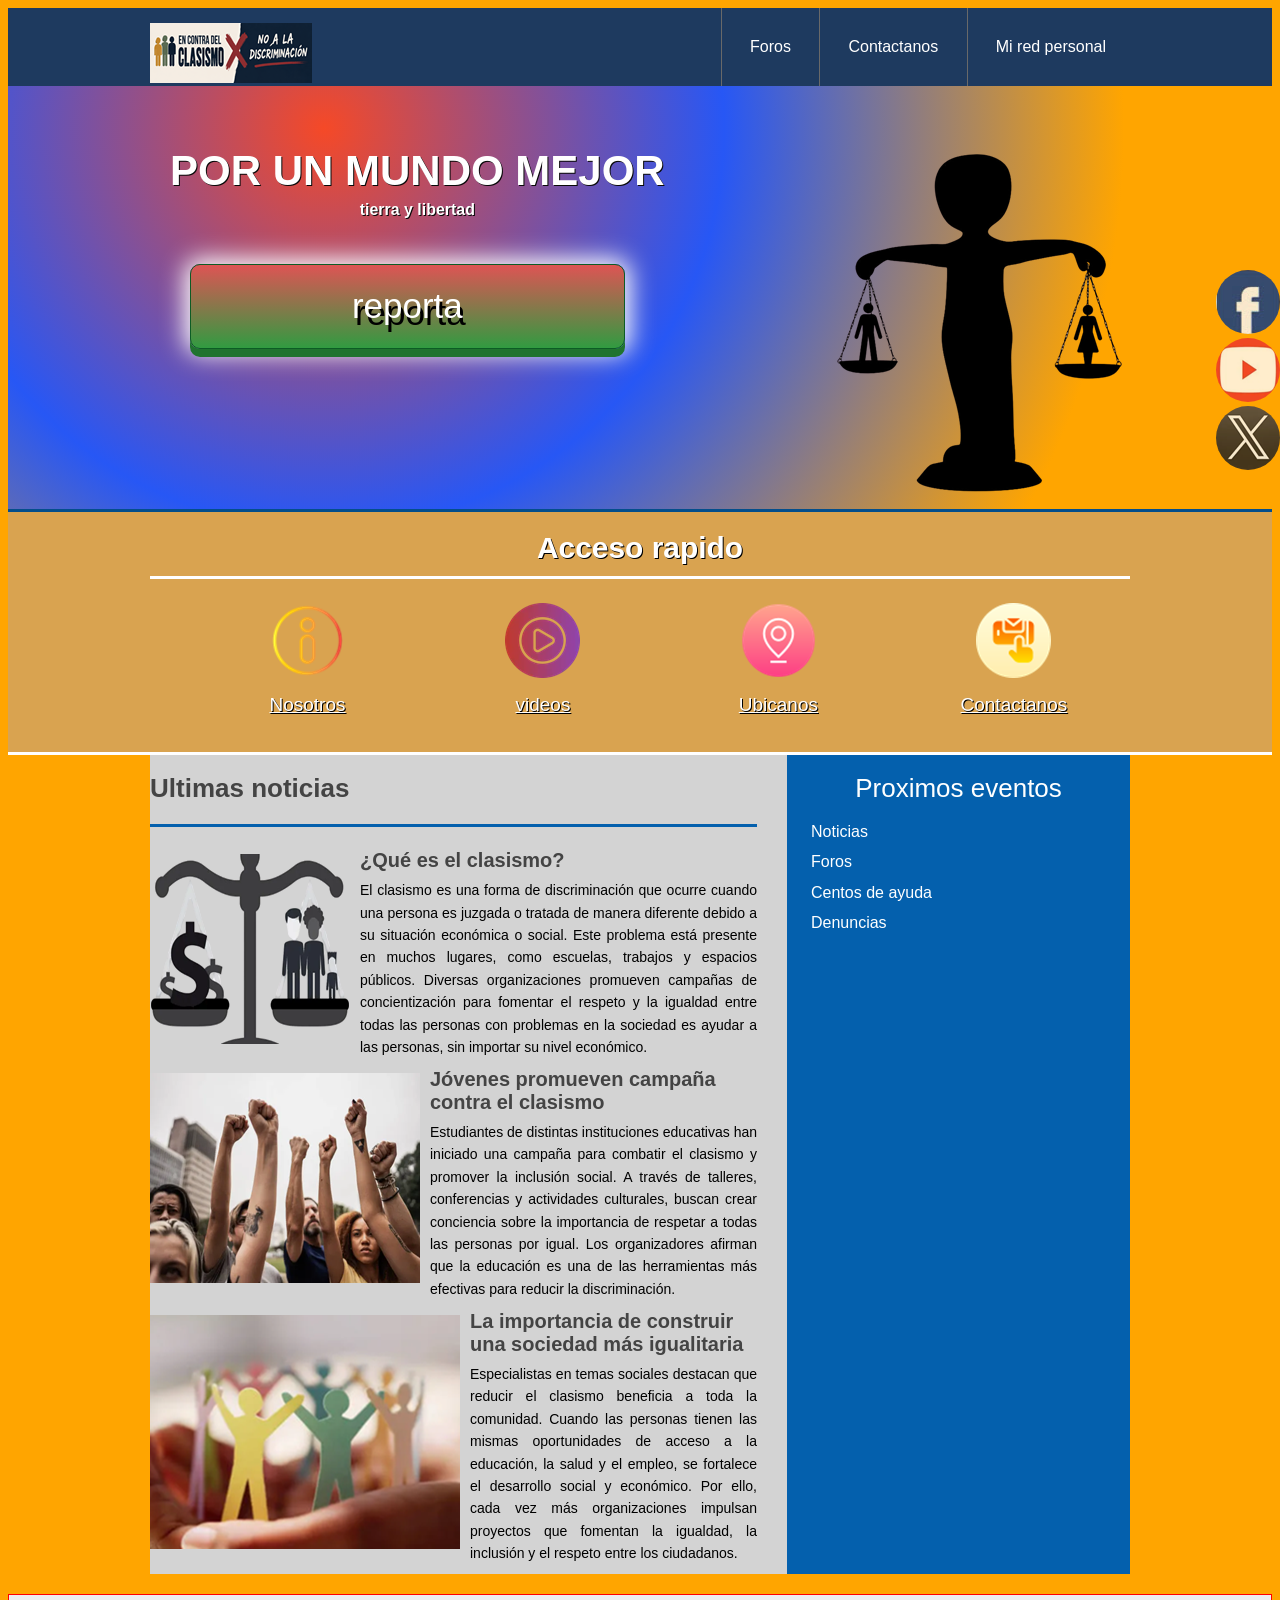
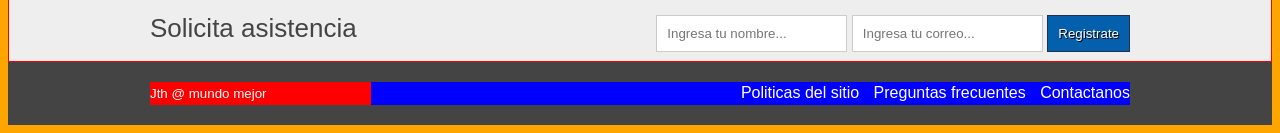
<file: index.html>
<!DOCTYPE html>
<html lang="es">
<head> 
	<meta charset="UTF-8">
	<title>Proyecto final</title>
    <link rel="stylesheet" href="estilo.css">
</head>
<body>
 <header class="encabezado" role="banner">
 	<div class="contenedor">
 		<a href="nosotros.html" class="logo">
 			<img src="en contra.png" alt="logo de mi piedepagina">
 		</a>
 		<nav role ="navigation">
 			<ul>
 				<li><a href="https://www.congresosinaloa.gob.mx/comunicados/racismo-y-clasismo-problemas-vigentes-en-mexico-denuncian-activistas/">Foros</a></li>
 				<li><a href="reporta.html">Contactanos</a></li>
                <li><a href="https://www.instagram.com/jouthanolveratorres?igsh=MWw1aDM0ODk0N3dvMw==">Mi red personal</a></li>
 			</ul>
 		</nav>
 	</div>
 </header>
 <!--fin-->
 <div class="presentacion">
 	<div class="contenedor">
 		<div class="introduccion-presentacion">
 			<h1>POR UN MUNDO MEJOR <br><span>tierra y libertad</span></h1>
 			<a href="reporta.html" class="aprender-mas">reporta</a>
 		</div>
 		<img src="valansa.png" alt="foto del inicio">
 	</div>
 </div> 
    <!-- fin de presentacion-->
 <section class="acceso-rapido">
 		<div class="contenedor">
 			<h2>Acceso rapido</h2>
              <ul>
                
 				<figure>
 					<a href="nosotros.html"><img src="nosotros.png" alt="Nosotros"></a>
 					<figcaption><h3><a href="nosotros.html">Nosotros</a></h3></figcaption>
 				</figure>
                <figure>
                    <a href="videospg.html"><img src="videos.png" alt="Contactanos"></a>
                    <figcaption><h3><a href="videospg.html">videos</a></h3></figcaption>
                </figure> 				
 				<figure>
 					<a href="https://www.google.com/maps/place/Colegio+de+Bachilleres+Plantel+1+El+Rosario/@19.5117377,-99.203146,16z/data=!3m1!4b1!4m6!3m5!1s0x85d202a570f7eb97:0xdfb9239b4225f8d!8m2!3d19.5117327!4d-99.1982751!16s%2Fg%2F1hm3b6tvs?entry=ttu&g_ep=EgoyMDI2MDYxMC4wIKXMDSoASAFQAw%3D%3D"><img src="localizacion.png" alt="Ubicanos"></a>
 					<figcaption><h3><a href="https://www.google.com/maps/place/Colegio+de+Bachilleres+Plantel+1+El+Rosario/@19.5117377,-99.203146,16z/data=!3m1!4b1!4m6!3m5!1s0x85d202a570f7eb97:0xdfb9239b4225f8d!8m2!3d19.5117327!4d-99.1982751!16s%2Fg%2F1hm3b6tvs?entry=ttu&g_ep=EgoyMDI2MDYxMC4wIKXMDSoASAFQAw%3D%3D">Ubicanos</a></h3></figcaption>
 				</figure>
 				<figure>
 					<a href="reporta.html"><img src="contacto.png" alt="Contactanos"></a>
 					<figcaption><h3><a href="reporta.html">Contactanos</a></h3></figcaption>
 				</figure>
                </ul>
 		</div>
 	</section>  
    <!-- ---------fin -->
 	<div class="bloque-contenido">
 		<div class="contenedor">
 			<main class="articulos" role="main">
 				<h2>Ultimas noticias</h2>
 				<article>
 					<img src="bal.png" alt="balance del clasismo">
 					<h1><a href="https://www.ebsco.com/research-starters/political-science/classism">¿Qué es el clasismo?
</a></h1>
 					<p>El clasismo es una forma de discriminación que ocurre cuando una persona es juzgada o tratada de manera diferente debido a su situación económica o social. Este problema está presente en muchos lugares, como escuelas, trabajos y espacios públicos. Diversas organizaciones promueven campañas de concientización para fomentar el respeto y la igualdad entre todas las personas con problemas en la sociedad es ayudar a las personas, sin importar su nivel económico.

 					</p>
 				</article>
 				<article>
 					<img src="protesta.png" alt="imagen de Protestas">
 					<h1><a href="https://isjuventud.sonora.gob.mx/index.php/acerca-de/acciones/observatorio-juvenil/las-juventudes-frente-al-racismo-y-clasismo-en-mexico">Jóvenes promueven campaña contra el clasismo
</a></h1>
 					<p>Estudiantes de distintas instituciones educativas han iniciado una campaña para combatir el clasismo y promover la inclusión social. A través de talleres, conferencias y actividades culturales, buscan crear conciencia sobre la importancia de respetar a todas las personas por igual. Los organizadores afirman que la educación es una de las herramientas más efectivas para reducir la discriminación.
 					</p>
 				</article>
 				<article>
 					<img src="imprtancia.png" alt="personas de papel">
 					<h1><a href="https://elsoberano.mx/plumas-patrioticas/el-privilegio-como-origen-del-clasismo/">La importancia de construir una sociedad más igualitaria</a></h1>
 					<p>Especialistas en temas sociales destacan que reducir el clasismo beneficia a toda la comunidad. Cuando las personas tienen las mismas oportunidades de acceso a la educación, la salud y el empleo, se fortalece el desarrollo social y económico. Por ello, cada vez más organizaciones impulsan proyectos que fomentan la igualdad, la inclusión y el respeto entre los ciudadanos.
 					</p>
 				</article>
 			</main>
            <aside class="complementario" role="complementary">
         <h2>Proximos eventos</h2>
         <ul>
            <li><a href="https://www.milenio.com/temas/clasismo">Noticias</a></li>
            <li><a href="https://www.congresosinaloa.gob.mx/comunicados/racismo-y-clasismo-problemas-vigentes-en-mexico-denuncian-activistas/">Foros </a></li>
            <li><a href="https://www.cultura.cdmx.gob.mx/programas/programa/atencion-ciudadana">Centos de ayuda </a></li>
            <li><a href="reporta.html">Denuncias </a></li>
         </ul>
      </aside>
     </div>
 	</div> 
<!-- FIN DE BLOQUE-CONTENIDO -->
<section class="suscripcion">
    <div class="contenedor">
        <h2>Solicita asistencia</h2>
        <form action="https://formspree.io/f/xqeowrnb"method="POST">
            <input type="text" name="nombre" placeholder="Ingresa tu nombre..." required>
            <input type="email" name="email" placeholder="Ingresa tu correo..." required>
            <input type="submit" name="valor" value="Registrate">
        </form>
    </div>
</section> <!-- FIN SUSCRIPCION -->
<footer class="piedepagina" role="contentinfo">
    <div class="contenedor">
        <small>Jth @ mundo mejor</small>
        <nav>
            <ul>
                <li><a href="politicas.html">Politicas del sitio</a></li>
                <li><a href="preguntas.html">Preguntas frecuentes</a></li>
                <li><a href="reporta.html">Contactanos</a></li>
            </ul>
        </nav>
    </div>
</footer>
           <!--  fin pie de pagina  -->
<div class="social">
    <a href="https://www.facebook.com/?locale=es_LA" title="facebook"><img src="face.jpg" alt="facebook"></a>
    <a href="https://www.youtube.com/watch?v=yh2ITl54jss" title="Youtube"><img src="you.png" alt="youtube"></a>
    <a href="https://x.com/?lang=es" title="twitter"><img src="twit.png" alt="twitter"></a>
</div>
  <!--  fin social -->
<audio id="musica" autoplay loop>
    <source src="Song1.mp3" type="audio/mpeg">
</audio>

<script>
    document.getElementById("musica").volume = 0.10;
</script>
</body>
</html>
</file>
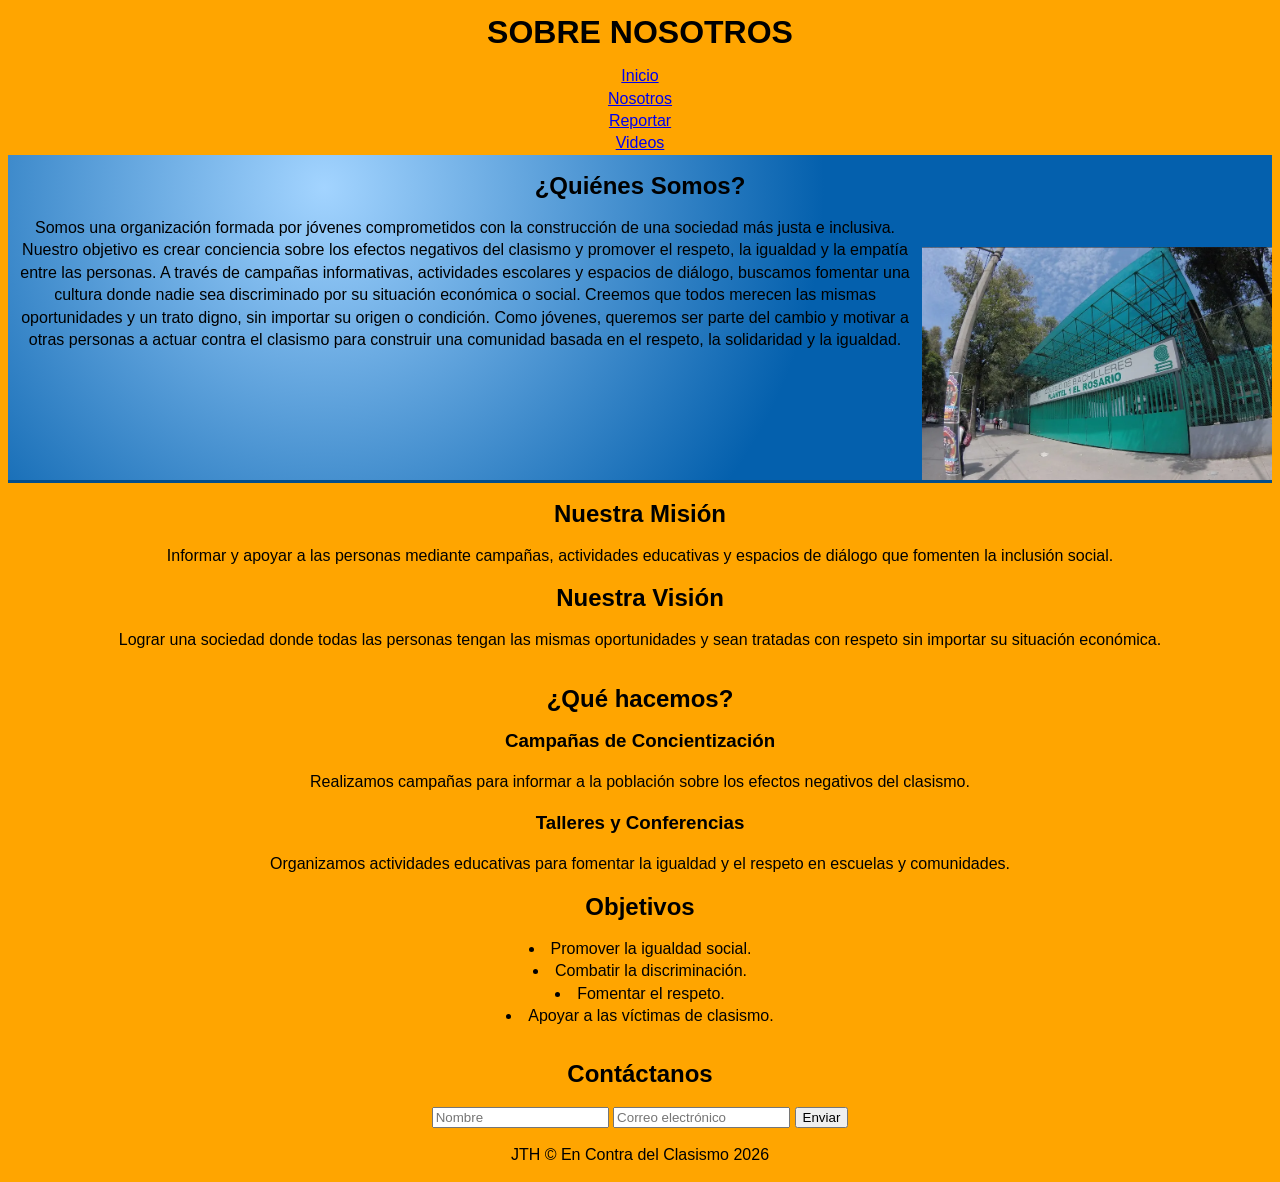
<file: nosotros.html>
<!DOCTYPE html>
<html lang="es">
<head>
    <meta charset="UTF-8">
    <title>Nosotros - En Contra del Clasismo</title>
    <link rel="stylesheet" href="estilo2.css">
</head>

<body>

<header>
    <div class="contenedor">

        <h1>SOBRE NOSOTROS</h1>
<nav>
    <a href="index.html">Inicio</a><br>
    <a href="nosotros.html">Nosotros</a><br>
    <a href="reporta.html">Reportar</a><br>
    <a href="videospg.html">Videos</a>
</nav>

    </div>
</header>

<section class="presentacion">

    <h2>¿Quiénes Somos?</h2>

    <img src="bacho.png" alt="Nuestro equipo" width="350">

    <p>
        Somos una organización formada por jóvenes comprometidos con la construcción de una sociedad más justa e inclusiva. Nuestro objetivo es crear conciencia sobre los efectos negativos del clasismo y promover el respeto, la igualdad y la empatía entre las personas.

A través de campañas informativas, actividades escolares y espacios de diálogo, buscamos fomentar una cultura donde nadie sea discriminado por su situación económica o social. Creemos que todos merecen las mismas oportunidades y un trato digno, sin importar su origen o condición.

Como jóvenes, queremos ser parte del cambio y motivar a otras personas a actuar contra el clasismo para construir una comunidad basada en el respeto, la solidaridad y la igualdad.

    </p>

</section>

<section>

    <h2>Nuestra Misión</h2>

    <p>
        Informar y apoyar a las personas mediante campañas, actividades
        educativas y espacios de diálogo que fomenten la inclusión social.
    </p>

</section>

<section>

    <h2>Nuestra Visión</h2>

    <p>
        Lograr una sociedad donde todas las personas tengan las mismas
        oportunidades y sean tratadas con respeto sin importar su situación
        económica.
    </p>

</section>

<div class="bloque-contenido">

    <main>

        <h2>¿Qué hacemos?</h2>

        <article>
            <h3>Campañas de Concientización</h3>

            <p>
                Realizamos campañas para informar a la población sobre los
                efectos negativos del clasismo.
            </p>
        </article>

        <article>
            <h3>Talleres y Conferencias</h3>

            <p>
                Organizamos actividades educativas para fomentar la igualdad
                y el respeto en escuelas y comunidades.
            </p>
        </article>

    </main>

    <aside>

        <h2>Objetivos</h2>

        <ul>
            <li>Promover la igualdad social.</li>
            <li>Combatir la discriminación.</li>
            <li>Fomentar el respeto.</li>
            <li>Apoyar a las víctimas de clasismo.</li>
        </ul>

    </aside>

</div>

<section>

    <h2>Contáctanos</h2>

    <form action="https://formspree.io/f/mzdqobkn"method="POST">

        <input type="text" placeholder="Nombre" required>

        <input type="email" placeholder="Correo electrónico" required>

        <input type="submit" value="Enviar">

    </form>

</section>

<footer>

    <p>JTH © En Contra del Clasismo 2026</p>

</footer>
<audio id="musica" autoplay loop>
    <source src="Song1.mp3" type="audio/mpeg">
</audio>

<script>
    document.getElementById("musica").volume = 0.10;
</script>
</body>
</html>
</file>
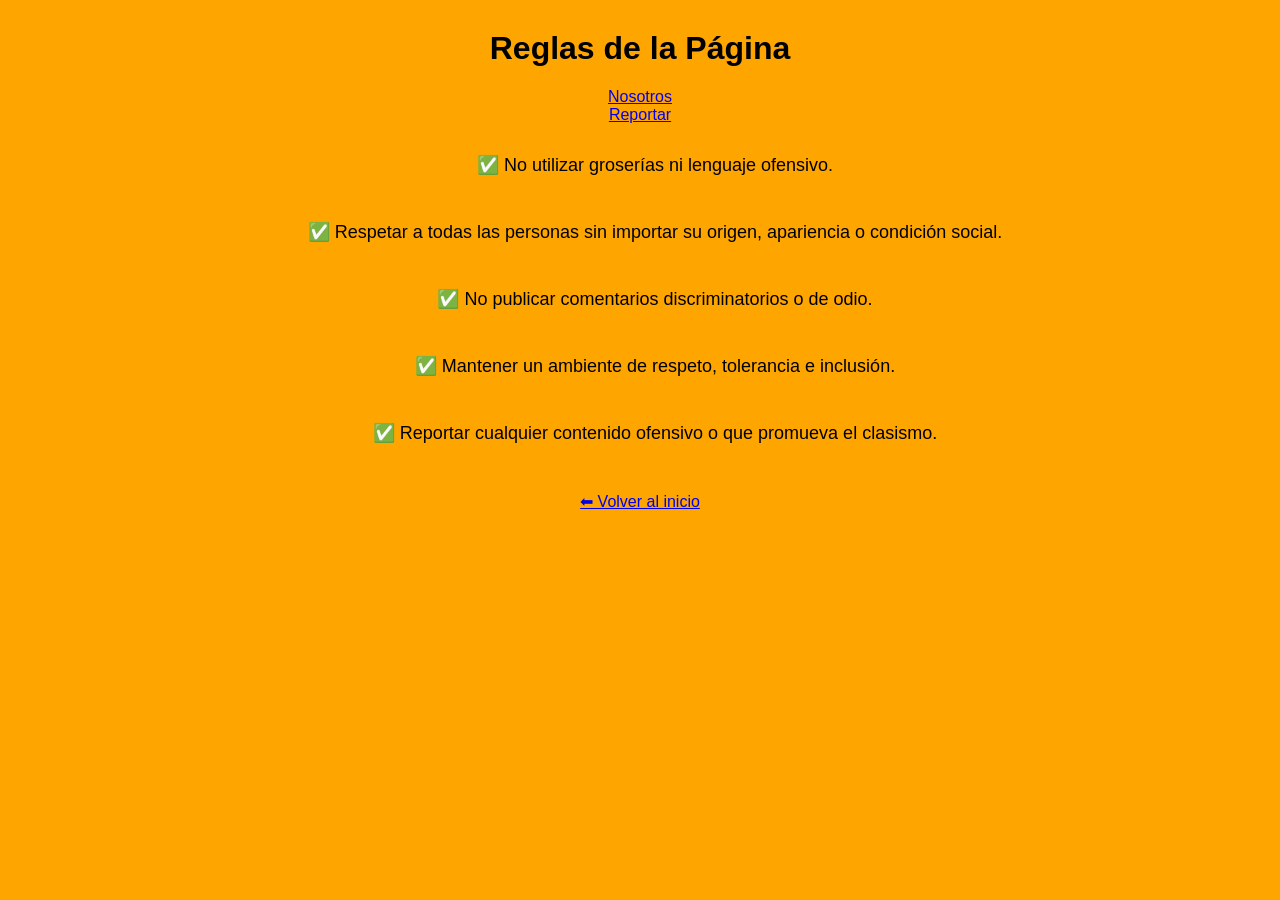
<file: politicas.html>
<!DOCTYPE html>
<html lang="es">
<head>
<meta charset="UTF-8">
<title>Reglas de la Página</title>
 
<style>
body{
    background: orange;
    font-family: Arial, sans-serif;
    text-align: center;
}
 
h1{
    margin-top: 30px;
}
 
.regla{
    background: orange;
    width: 100%;
    margin: 15px auto;
    padding: 15px;
    border-radius: 10px;
    font-size: 18px;
}
</style>
</head>
 
<body>
 
<h1>Reglas de la Página</h1>
 
<nav>
    <a href="nosotros.html">Nosotros</a><br>
    <a href="reporta.html">Reportar</a>
</nav>
 
<div class="regla">
    ✅ No utilizar groserías ni lenguaje ofensivo.
</div>
 
<div class="regla">
    ✅ Respetar a todas las personas sin importar su origen, apariencia o condición social.
</div>
 
<div class="regla">
    ✅ No publicar comentarios discriminatorios o de odio.
</div>
 
<div class="regla">
    ✅ Mantener un ambiente de respeto, tolerancia e inclusión.
</div>
 
<div class="regla">
    ✅ Reportar cualquier contenido ofensivo o que promueva el clasismo.
</div>
 
<br>
 
<a href="index.html">⬅ Volver al inicio</a>
 
</body>
</html>
</file>
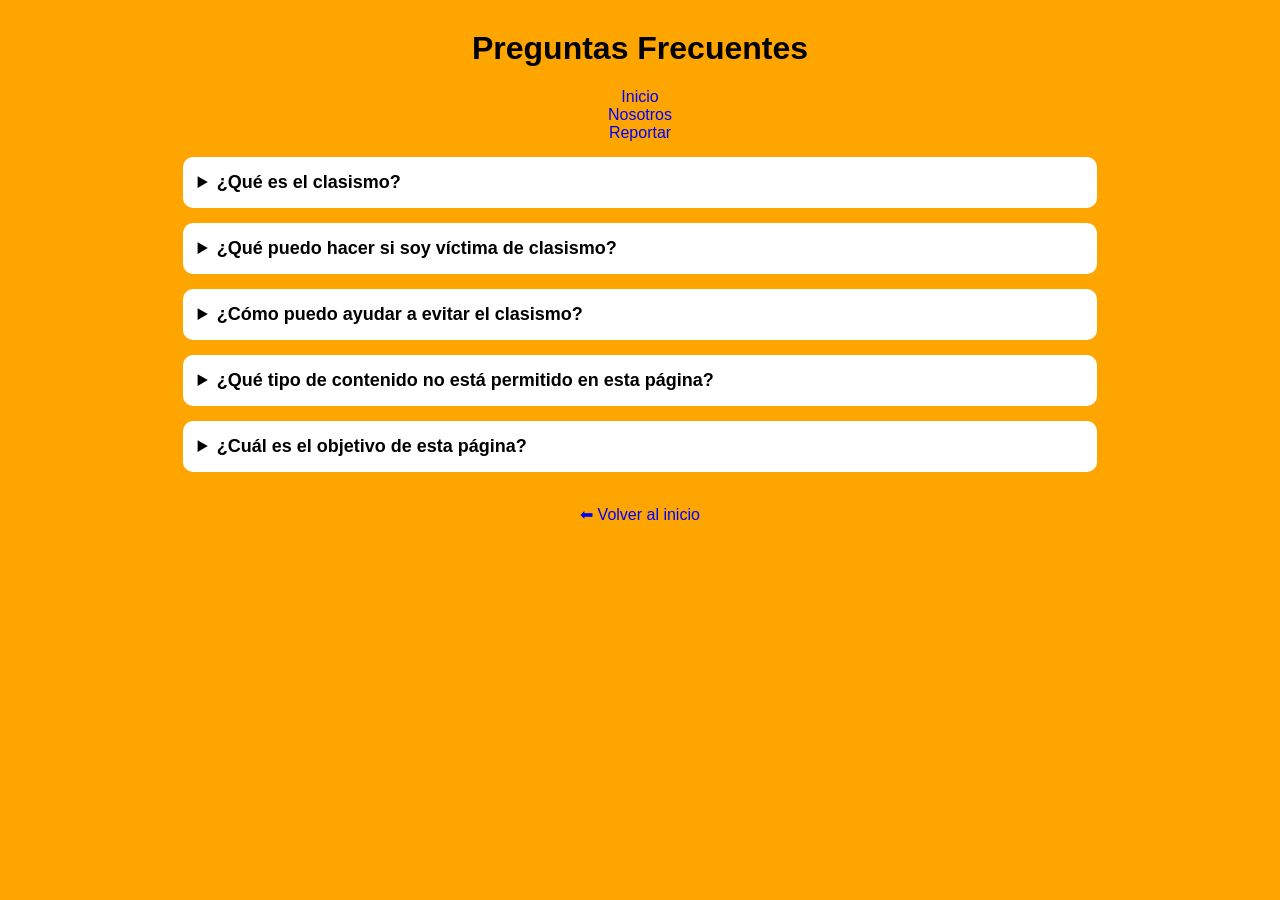
<file: preguntas.html>
<!DOCTYPE html>
<html lang="es">
<head>
    <meta charset="UTF-8">
    <title>Preguntas Frecuentes</title>
 
    <style>
        body{
            background: orange;
            font-family: Arial, sans-serif;
            text-align: center;
        }
 
        h1{
            margin-top: 30px;
        }
 
        details{
            background: white;
            width: 70%;
            margin: 15px auto;
            padding: 15px;
            border-radius: 10px;
            text-align: left;
            font-size: 18px;
        }
 
        summary{
            font-weight: bold;
            cursor: pointer;
        }
 
        p{
            margin-top: 10px;
        }
 
        a{
            text-decoration: none;
            color: blue;
        }
 
        a:hover{
            color: red;
        }
    </style>
</head>
 
<body>
 
    <h1>Preguntas Frecuentes</h1>
 
    <nav>
        <a href="index.html">Inicio</a><br>
        <a href="nosotros.html">Nosotros</a><br>
        <a href="reporta.html">Reportar</a>
    </nav>
 
    <details>
        <summary>¿Qué es el clasismo?</summary>
        <p>El clasismo es la discriminación o el trato desigual hacia una persona por su nivel económico o condición social.</p>
    </details>
 
    <details>
        <summary>¿Qué puedo hacer si soy víctima de clasismo?</summary>
        <p>Puedes reportar el caso, buscar apoyo en personas de confianza y denunciar cualquier acto de discriminación.</p>
    </details>
 
    <details>
        <summary>¿Cómo puedo ayudar a evitar el clasismo?</summary>
        <p>Tratando a todas las personas con respeto, evitando prejuicios y promoviendo la igualdad.</p>
    </details>
 
    <details>
        <summary>¿Qué tipo de contenido no está permitido en esta página?</summary>
        <p>No se permiten insultos, groserías, comentarios discriminatorios ni mensajes que fomenten el odio o el clasismo.</p>
    </details>
 
    <details>
        <summary>¿Cuál es el objetivo de esta página?</summary>
        <p>Informar, crear conciencia sobre el clasismo y promover el respeto, la inclusión y la igualdad entre todas las personas.</p>
    </details>
 
    <br>
 
    <a href="index.html">⬅ Volver al inicio</a>
 
</body>
</html>
</file>
<file: estilo.css>
*{
box-sizing:border-box;
}
body{
    background: orange ;
font-size:16px;
font-family: arial,helveltica,sans-serif;
line-height: 1.4em; 
}

.contenedor{
    width: 980px;
    margin: 0 auto;
}

.encabezado{ 
background: #1e3a5f; 
overflow: hidden;
}
.logo{
    float: left;
   position: relative;
    top: 15px; 
}
.encabezado nav{ 
float: right; 
}
.encabezado nav ul{ 
margin: 0;
padding: 0;
list-style: none;
}
.encabezado nav ul li{ 
display: inline-block;
/*background: red;*/
margin-right: -4px;
}
.encabezado nav ul li a{ 
display: block;
color: #fff;
padding: 28px;
border-left: 1px solid #696969;
text-decoration: none;
}
/*cambio de color*/
.encabezado nav ul li a:hover{ 
background: #575757;
}
/*------------------------------------
PRESENTACION
-------------------------------------*/ 
.presentacion{
  /*background: yellow;*/
  background: radial-gradient(800px at 25% 10%, #F54927, #2757F5, orange);
  overflow: hidden;
  border-bottom: 3px solid #044e8b; 
}  
.introduccion-presentacion{
    float: left;
}
.introduccion-presentacion h1{
    color: #fff;
    font-size: 2.625em;  /*16px  1em  42px  ?*/
    text-shadow: 1px 1px 0px #090909;
    text-align: center;
    margin-top: 70px;
    margin-bottom: 40px;
    margin-left: 20px;
   line-height: 0.7em; /*interlineado  */
} 
.introduccion-presentacion h1 span{
    color: #fff;
    font-size: 0.38em; /*42px = 2.62em 16px = ? =0.38*/
}
/*------------aprender------------mas*/
a.aprender-mas{
    font-size: 2.1875em;
    border: 1px solid #0d5c25;
    padding: 30px 50px;
    /*background: yellow;*/
    display: block;
    text-align: center;
    margin: 10px 40px;
    color: #fff;
    text-decoration: none;
    text-shadow: 3px 7px 0 #000;
    border-radius: 10px;
    background: linear-gradient(to top, #319b41, #DE5454);
    box-shadow: 0 8px 0 0 #20732f,
                0 0 25px 5px #fff;
} 
a.aprender-mas:hover{
    box-shadow: 0 0 25px 5px #000;
}
.presentacion img{
    float: right;
    position: relative;
    top: 30px;
}
/*****************************************************************
/*------------Acceso-rapido------------*/
.acceso-rapido{
    background: #D9A350;
    overflow: hidden;
    border-bottom: 3px solid #fff;
}
.acceso-rapido h2 {
    color: #fff;
    font-size: 1.87em;
    text-shadow: 1px 1px 0 #000;
    text-align: center;
    border-bottom: 3px solid #fff;
    padding-bottom: 16px;
}
.acceso-rapido figure{
    display: inline-block;
    text-align: center;
    width: 25%;
    margin: 0 -4px 0 0;
    padding: 0px;
}
.acceso-rapido h3{
   font-size: 1.1875em;
    margin-top: 9px;
    margin-bottom: 20px; 
}
.acceso-rapido h3 a{
    color: #fff;
    text-shadow: 1px 1px 0 #000;
    font-weight: normal;
}
.acceso-rapido h3 a:hover{
    text-decoration: none;
}
/*---------bloque contenido----------*/
.bloque-contenido{
    overflow: hidden; /*2
    margin-top: 25px; /** complemenatario 6  **/
}
.bloque-contenido .contenedor{  /*3**/
    display: table;  */
}
.articulos { /** 1 **/
    /*float: left;  /*elim 3 */
    background:lightgrey;
    width: 65%; /*elimi  3*/
  display: table-cell;  /*3*/
  padding-right: 30px; /* 4*/
}
.articulos article{  /* 10   */
    margin-bottom: 10px;
}
.articulos h2{  /**4**/
    color: #444444;
    font-size: 1.625em;
    border-bottom: 3px solid #0460ad;
    padding-bottom: 25px;
}
.articulos img{  /**5**/
    float: left;
    margin-right: 10px;
    position: relative; /*  10  */
    top: 5px;           /*   10 */
}
.articulos article h1{  /**6**/
    font-size: 1.25em;  /*20/16 = 1.25em*/
    /*margin: 0; ** 8  *** quitar 8 poner 9*/
    margin: 8px 0 8px 0;  /*** 9 ****/
}
.articulos article h1 a{  /**7**/ 
    color: #444444;  /*HTML incluir href*/
    text-decoration: none;
}
.articulos article h1 a:hover{  /**8**/ 
    text-decoration: underline;
}
.articulos article p{  /** 9 **/ 
    margin: 0;
    text-align: justify;
    font-size: 0.875em; /*** 14/16 = 0.875 ***/
}
.complementario{    /*   1  */
    background: #0460ad;
    width: 35%; 
    display: table-cell; 
    padding: 0 20px 20 px; /***2**laterales sup e inf*/
}
.complementario h2{   /** 2  **/
    font-size: 1.625em;  /* 26/16 em*/ 
    color: #fff;
    font-weight: normal;
    text-align: center;
}
.complementario ul{   /** 3  **/
    margin: 0;
    padding: 0;
    list-style: none;
}
.complementario ul li{ /*** 4 ***/
    background: urls("icon.png") no-repeat left center;
    padding-left: 24px;
    margin-bottom: 8px;
}
.complementario ul li a{ /*** 5 ***/
    color: #fff;
    text-decoration: none;
}
.complementario ul li a:hover{ /*** 6 ***/
    color: red;
    text-decoration: underline; /* ir a bloque-conteniodo*/
}
/***********************************************************************/
/************** suscripcion */
.suscripcion{  /**1***/
    overflow: hidden;
    border: 1px solid red;  /**2 *** elim**/
    background: #eeeeee;   /***2***/
    margin-top: 20PX;  /*** 2  B  ****/
}
.suscripcion h2{ /***2***/
    float: left;
    font-size: 1.625em; /*26/16  */
    color: #444444;
    font-weight: normal;
}
.suscripcion form{  /***2***/
    float: right;
    position: relative; /** 2 a ***/
    top: 20px;   /***  2  a   ****/
}
.suscripcion form input{   /***3  ***/
    border: 1px solid #cccccc;
    padding: 10px;
}
.suscripcion form input[type="submit"]{ /*** 4   ***/
    border: 1px solid #22314d;
    padding: 10px;
    background: #0460ad;
    color: #fff;
    text-shadow: 1px 1px 0 #000;
    box-shadow: 0 -1px 0px 0 #93badc insert;
}
.suscripcion form input[type="submit"]:hover{ /*** 5   ***/
    background: #21bc4d;
}
/***********pie de pagina**************/
.piedepagina{   /**1 **/
    background: #444444;
    padding: 20px 0; /*** 7  c  */
}
.piedepagina .contenedor{   /**2  **/
    display: table;
}
.piedepagina small{  /***3  ***/
    display: table-cell;
    background: red;  /*  elim  7 a **/
    color: #fff;  /** 4 **/
}
.piedepagina nav{ /**** 4  ***/
    display: table-cell;
    background: blue;  /*** elim 7 b ***/
    text-align: right; /***6  **/
}
.piedepagina nav ul{ /**** 5 ***/
    margin: 0;
    padding: 0;
    list-style: none;
}
.piedepagina nav ul li{ /**** 6 ***/
    display: inline-block;
    padding-left: 10px;  /** 7  d ****/
}
.piedepagina nav ul li a{ /**** 7 ***/
    color: #fff;
    text-decoration: none;
}
.piedepagina nav ul li a:hover{ /**** 7 ***/
    color: #ffff00;
    text-decoration: underline;
}
/*************Redes sociales***************/
.social{
    position: fixed;
    top: 30%;
    right: 0;
}
.social a{
    display: block;
    margin-bottom: 4px;
    opacity: 0.8;
}
.social a:hover{
    opacity: 1;
}
.social img{
    border-radius: 50%;
    display: block;
}
</file>
<file: estilo2.css>
*{
box-sizing:border-box;
}
body{
    background: orange ;
font-size:16px;
font-family: arial,helveltica,sans-serif;
line-height: 1.4em; 
}

.contenedor{
    width: 980px;
    margin: 0 auto;
}

.encabezado{ 
background: #1e3a5f; 
overflow: hidden;
}
.logo{
    float: left;
   position: relative;
    top: 15px; 
}
.encabezado nav{ 
float: right; 
}
.encabezado nav ul{ 
margin: 0;
padding: 0;
list-style: none;
}
.encabezado nav ul li{ 
display: inline-block;
/*background: red;*/
margin-right: -4px;
}
.encabezado nav ul li a{ 
display: block;
color: #fff;
padding: 28px;
border-left: 1px solid #696969;
text-decoration: none;
}
/*cambio de color*/
.encabezado nav ul li a:hover{ 
background: #575757;
}
/*------------------------------------
PRESENTACION
-------------------------------------*/ 
.presentacion{
  /*background: yellow;*/
  background: radial-gradient(500px at 25% 10%, #a3d4ff, #0460ad);
  overflow: hidden;
  border-bottom: 3px solid #044e8b; 
}  
.introduccion-presentacion{
    float: left;
}
.introduccion-presentacion h1{
    color: #fff;
    font-size: 2.625em;  /*16px  1em  42px  ?*/
    text-shadow: 1px 1px 0px #090909;
    text-align: center;
    margin-top: 70px;
    margin-bottom: 40px;
    margin-left: 20px;
   line-height: 0.7em; /*interlineado  */
} 
.introduccion-presentacion h1 span{
    color: #fff;
    font-size: 0.38em; /*42px = 2.62em 16px = ? =0.38*/
}
/*------------aprender------------mas*/
a.aprender-mas{
    font-size: 2.1875em;
    border: 1px solid #0d5c25;
    padding: 30px 50px;
    /*background: yellow;*/
    display: block;
    text-align: center;
    margin: 10px 40px;
    color: #fff;
    text-decoration: none;
    text-shadow: 3px 7px 0 #000;
    border-radius: 10px;
    background: linear-gradient(to top, #319b41, #0d5c25);
    box-shadow: 0 8px 0 0 #20732f,
                0 0 25px 5px #fff;
} 
a.aprender-mas:hover{
    box-shadow: 0 0 25px 5px #000;
}
.presentacion img{
    float: right;
    position: relative;
    top: 30px;
}
/*****************************************************************
/*------------Acceso-rapido------------*/
.acceso-rapido{
    background: #2e7d32;
    overflow: hidden;
    border-bottom: 3px solid #fff;
}
.acceso-rapido h2 {
    color: #fff;
    font-size: 1.87em;
    text-shadow: 1px 1px 0 #000;
    text-align: center;
    border-bottom: 3px solid #fff;
    padding-bottom: 16px;
}
.acceso-rapido figure{
    display: inline-block;
    text-align: center;
    width: 25%;
    margin: 0 -4px 0 0;
    padding: 0px;
}
.acceso-rapido h3{
   font-size: 1.1875em;
    margin-top: 9px;
    margin-bottom: 20px; 
}
.acceso-rapido h3 a{
    color: #fff;
    text-shadow: 1px 1px 0 #000;
    font-weight: normal;
}
.acceso-rapido h3 a:hover{
    text-decoration: none;
}
/*---------bloque contenido----------*/
.bloque-contenido{
    overflow: hidden; /*2
    margin-top: 25px; /** complemenatario 6  **/
}
.bloque-contenido .contenedor{  /*3**/
    display: table;  */
}
.articulos { /** 1 **/
    /*float: left;  /*elim 3 */
    background:lightgrey;
    width: 65%; /*elimi  3*/
  display: table-cell;  /*3*/
  padding-right: 30px; /* 4*/
}
.articulos article{  /* 10   */
    margin-bottom: 10px;
}
.articulos h2{  /**4**/
    color: #444444;
    font-size: 1.625em;
    border-bottom: 3px solid #0460ad;
    padding-bottom: 25px;
}
.articulos img{  /**5**/
    float: left;
    margin-right: 10px;
    position: relative; /*  10  */
    top: 5px;           /*   10 */
}
.articulos article h1{  /**6**/
    font-size: 1.25em;  /*20/16 = 1.25em*/
    /*margin: 0; ** 8  *** quitar 8 poner 9*/
    margin: 8px 0 8px 0;  /*** 9 ****/
}
.articulos article h1 a{  /**7**/ 
    color: #444444;  /*HTML incluir href*/
    text-decoration: none;
}
.articulos article h1 a:hover{  /**8**/ 
    text-decoration: underline;
}
.articulos article p{  /** 9 **/ 
    margin: 0;
    text-align: justify;
    font-size: 0.875em; /*** 14/16 = 0.875 ***/
}
.complementario{    /*   1  */
    background: #0460ad;
    width: 35%; 
    display: table-cell; 
    padding: 0 20px 20 px; /***2**laterales sup e inf*/
}
.complementario h2{   /** 2  **/
    font-size: 1.625em;  /* 26/16 em*/ 
    color: #fff;
    font-weight: normal;
    text-align: center;
}
.complementario ul{   /** 3  **/
    margin: 0;
    padding: 0;
    list-style: none;
}
.complementario ul li{ /*** 4 ***/
    background: url("imagen/icon.png") no-repeat left center;
    padding-left: 24px;
    margin-bottom: 8px;
}
.complementario ul li a{ /*** 5 ***/
    color: #fff;
    text-decoration: none;
}
.complementario ul li a:hover{ /*** 6 ***/
    color: red;
    text-decoration: underline; /* ir a bloque-conteniodo*/
}
/***********************************************************************/
/************** suscripcion */
.suscripcion{  /**1***/
    overflow: hidden;
    border: 1px solid red;  /**2 *** elim**/
    background: #eeeeee;   /***2***/
    margin-top: 20PX;  /*** 2  B  ****/
}
.suscripcion h2{ /***2***/
    float: left;
    font-size: 1.625em; /*26/16  */
    color: #444444;
    font-weight: normal;
}
.suscripcion form{  /***2***/
    float: right;
    position: relative; /** 2 a ***/
    top: 20px;   /***  2  a   ****/
}
.suscripcion form input{   /***3  ***/
    border: 1px solid #cccccc;
    padding: 10px;
}
.suscripcion form input[type="submit"]{ /*** 4   ***/
    border: 1px solid #22314d;
    padding: 10px;
    background: #0460ad;
    color: #fff;
    text-shadow: 1px 1px 0 #000;
    box-shadow: 0 -1px 0px 0 #93badc insert;
}
.suscripcion form input[type="submit"]:hover{ /*** 5   ***/
    background: #21bc4d;
}
/***********pie de pagina**************/
.piedepagina{   /**1 **/
    background: #444444;
    padding: 20px 0; /*** 7  c  */
}
.piedepagina .contenedor{   /**2  **/
    display: table;
}
.piedepagina small{  /***3  ***/
    display: table-cell;
    background: red;  /*  elim  7 a **/
    color: #fff;  /** 4 **/
}
.piedepagina nav{ /**** 4  ***/
    display: table-cell;
    background: blue;  /*** elim 7 b ***/
    text-align: right; /***6  **/
}
.piedepagina nav ul{ /**** 5 ***/
    margin: 0;
    padding: 0;
    list-style: none;
}
.piedepagina nav ul li{ /**** 6 ***/
    display: inline-block;
    padding-left: 10px;  /** 7  d ****/
}
.piedepagina nav ul li a{ /**** 7 ***/
    color: #fff;
    text-decoration: none;
}
.piedepagina nav ul li a:hover{ /**** 7 ***/
    color: #ffff00;
    text-decoration: underline;
}
/*************Redes sociales***************/
.social{
    position: fixed;
    top: 30%;
    right: 0;
}
.social a{
    display: block;
    margin-bottom: 4px;
    opacity: 0.8;
}
.social a:hover{
    opacity: 1;
}
.social img{
    border-radius: 50%;
    display: block;
}
/* ===== CENTRAR TODO EL CONTENIDO ===== */

body{
    text-align: center;
}

.presentacion{
    text-align: center;
}

section{
    text-align: center;
}

form{
    display: inline-block;
    text-align: center;
}

aside{
    text-align: center;
}

aside ul{
    list-style-position: inside;
    padding: 0;
}

footer{
    text-align: center;
}
</file>
